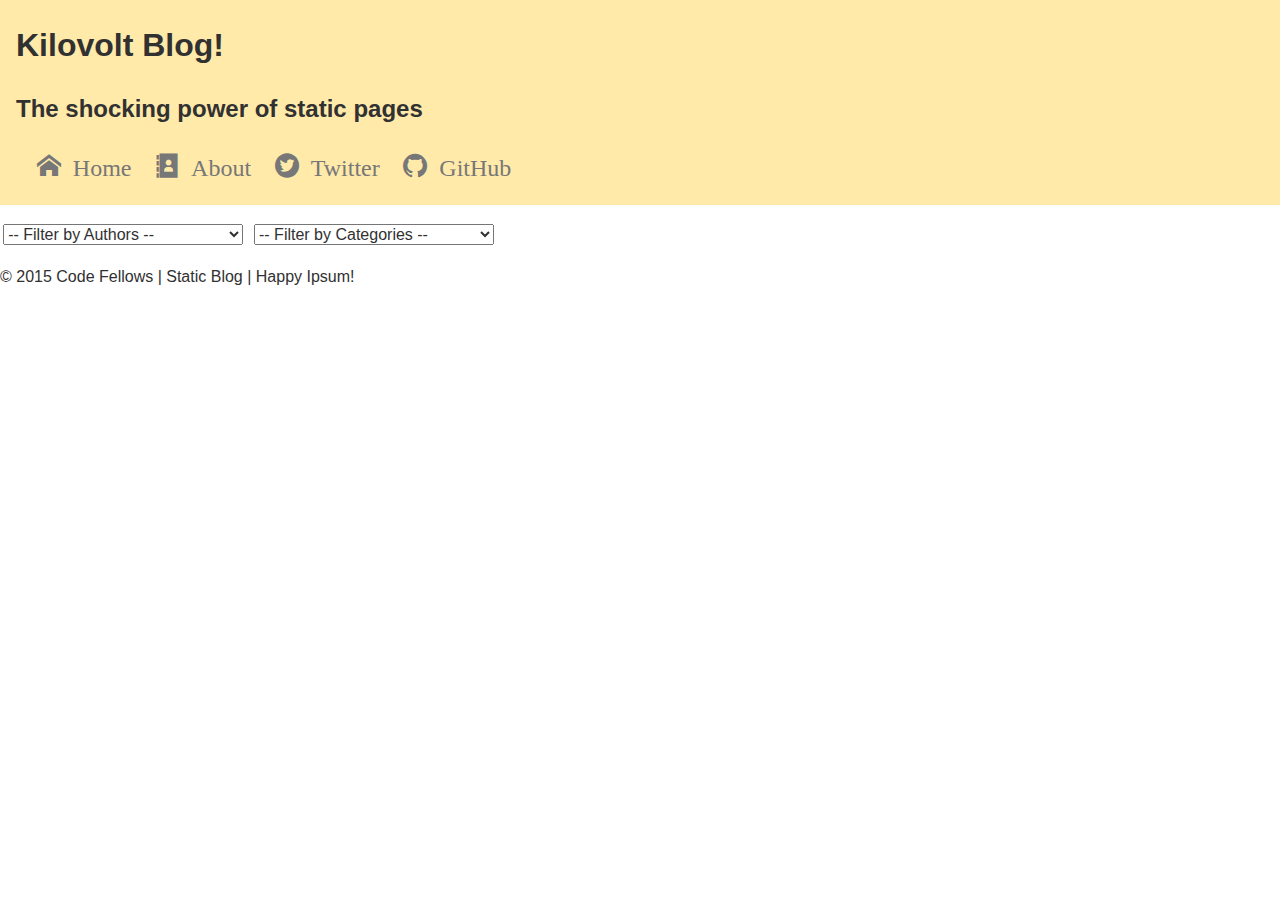
<file: class-04-templates/pair-assignment/starter-code/index.html>
<!DOCTYPE html>
<html lang="en">
  <head>
    <meta charset="UTF-8">
    <title>Blog</title>
    <meta name="viewport" content="width=device-width, initial-scale=1">
    <link rel="stylesheet" href="vendor/styles/normalize.css">
    <link rel="stylesheet" href="styles/icons.css">
    <link rel="stylesheet" href="styles/base.css">
    <link rel="stylesheet" href="styles/layout.css">
    <link rel="stylesheet" href="styles/modules.css">

    <!--
      TODO: Add a script tag to hold the Handlebars template.
        - Be sure to give it a meaningful id attribute.
        - Move your old template structure to here.
        - Insert placeholder keys.
        - If your object doesn't have values you need yet, you can add those properties in the model.
    -->

  </head>
  <body>
    <header class="site-header clearfix">
      <section class="heading-group-h1">
        <h1>
          Kilovolt Blog!
        </h1>
        <h2>The shocking power of static pages</h2>
      </section>
      <nav class="main-nav">
        <div class="icon-menu"></div>
        <ul>
          <li class="tab" data-content="articles"><a href="#" class="icon-home"> Home</a></li>
          <li class="tab" data-content="about"><a href="#" class="icon-address-book"> About</a></li>
          <li><a href="http://twitter.com/brookr" target="_blank" class="icon-twitter3"> Twitter</a></li>
          <li><a href="http://github.com/brookr" target="_blank" class="icon-github"> GitHub</a></li>
        </ul>
      </nav>
    </header>
    <main>
      <section id="articles" class="tab-content">
        <div>
          <ul id="filters">
            <li>
              <select id="author-filter">
                <option value="">-- Filter by Authors --</option>
              </select>
            </li>
            <li>
              <select id="category-filter">
                <option value="">-- Filter by Categories --</option>
              </select>
            </li>
          </ul>
        </div>
      </section>
      <section id="about" class="tab-content">
        <header>
          Welcome to my Blog
        </header>
        <section>
          <h1>Some of my intrests:</h1>
          <ul>
            <li>Coding</li>
            <li>Sharing what I've learned</li>
            <li>Hanging with my family</li>
          </ul>
        </section>
      </section>
    </main>
    <footer>
      &copy; 2015 Code Fellows | Static Blog | Happy Ipsum!
    </footer>

    <script src="https://ajax.googleapis.com/ajax/libs/jquery/2.1.4/jquery.min.js"></script>
    <!-- TODO: Include Handlebars.JS from a CDN -->
    <script src="scripts/blogArticles.js"></script>
    <script src="scripts/article.js"></script>
    <script src="scripts/articleView.js"></script>
  </body>
</html>
</file>
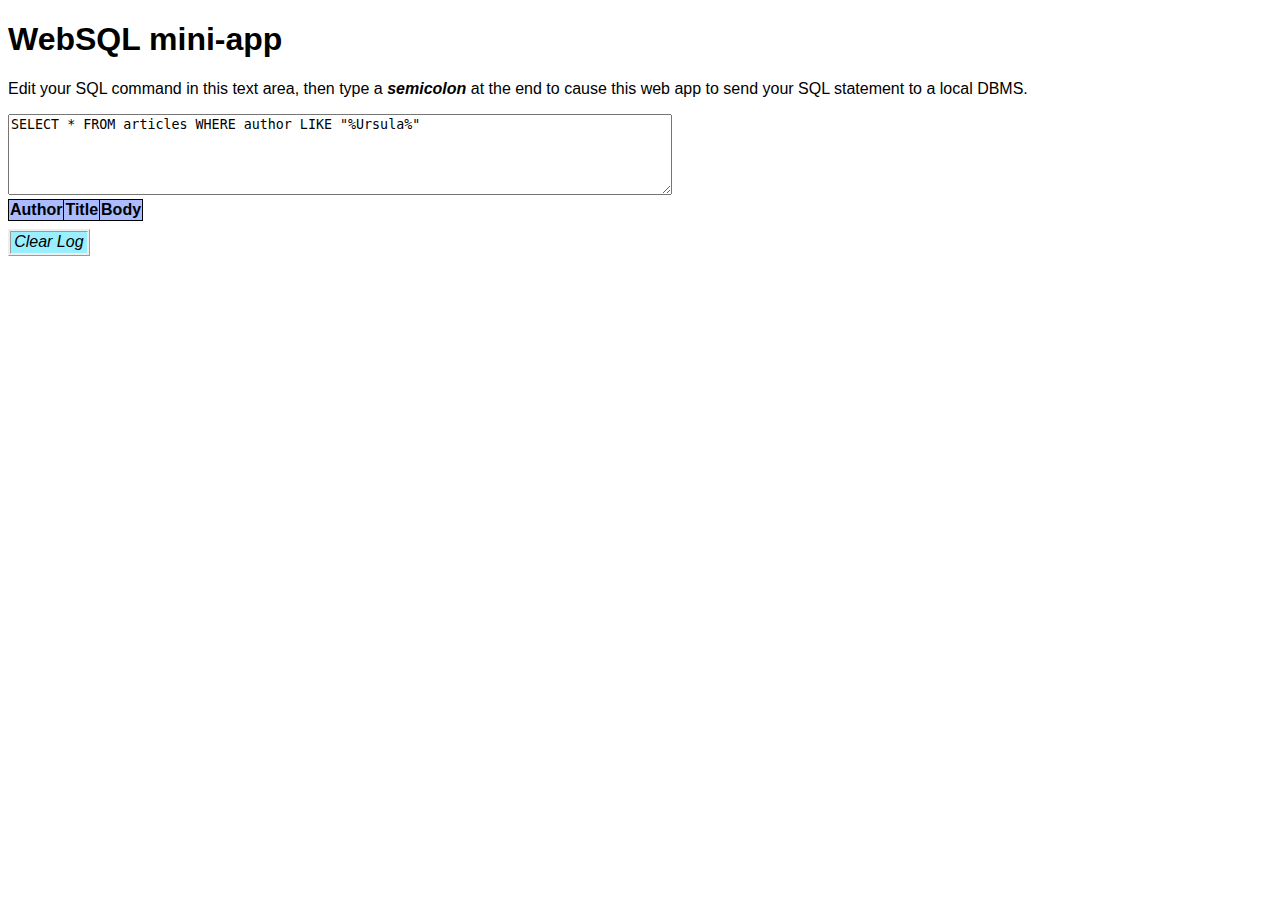
<file: class-08-crud-a-resource/lecture-code/miniDB/index.html>
<!DOCTYPE html>
<html lang="en">

<head>
  <meta charset="utf-8"></meta>
  <title>WebSQL mini-app</title>
  <link rel="stylesheet" href="base.css">
</head>

<body>
  <h1>WebSQL mini-app</h1>

  <p>Edit your SQL command in this text area, then type a <span id="sc">semicolon</span> at the end to cause this web app to send your SQL statement to a local DBMS.</p>
  <textarea id="cmd" cols="80" rows="5" placeholder="Enter SQL statement">SELECT * FROM articles WHERE author LIKE "%Ursula%"</textarea>

  <table id="dbOut">
    <tr><th>Author</th> <th>Title</th> <th>Body</th></tr>
  </table>

  <p id="rmLog">Clear Log</p>
  <p id="pLog"></p>

  <script src="http://code.jquery.com/jquery-2.2.0.min.js"></script>
  <script src="http://html5sql.com/js/html5sql.js"></script>
  <script src="webdb.js"></script>
  <script defer async src="mylog.js"></script>
  <script defer async src="model.js"></script>
  <script defer async src="index.js"></script>
</body>

</html>
</file>
<file: class-04-templates/pair-assignment/starter-code/styles/icons.css>
@font-face {
	font-family: 'icomoon';
	src:url('fonts/icomoon.eot?wfb79s');
	src:url('fonts/icomoon.eot?wfb79s#iefix') format('embedded-opentype'),
		url('fonts/icomoon.ttf?wfb79s') format('truetype'),
		url('fonts/icomoon.woff?wfb79s') format('woff'),
		url('fonts/icomoon.svg?wfb79s#icomoon') format('svg');
	font-weight: normal;
	font-style: normal;
}

[class^="icon-"], [class*=" icon-"] {
	font-family: 'icomoon';
	speak: none;
	font-style: normal;
	font-weight: normal;
	font-variant: normal;
	text-transform: none;
	line-height: 1;

	/* Better Font Rendering =========== */
	-webkit-font-smoothing: antialiased;
	-moz-osx-font-smoothing: grayscale;
}

.icon-home:before {
	content: "\e908";
}
.icon-home3:before {
	content: "\e900";
}
.icon-address-book:before {
	content: "\e901";
}
.icon-rocket:before {
	content: "\e909";
}
.icon-power:before {
	content: "\e90a";
}
.icon-menu:before {
	content: "\e902";
}
.icon-link:before {
	content: "\e903";
}
.icon-happy:before {
	content: "\e904";
}
.icon-happy2:before {
	content: "\e905";
}
.icon-plus:before {
	content: "\e90b";
}
.icon-minus:before {
	content: "\e90c";
}
.icon-cross:before {
	content: "\e90d";
}
.icon-checkmark:before {
	content: "\e90e";
}
.icon-twitter3:before {
	content: "\e906";
}
.icon-github:before {
	content: "\e907";
}
</file>
<file: class-04-templates/pair-assignment/starter-code/styles/base.css>
img {
  max-width: 100%;
}

body {
  line-height: 1.5;
  font-size: 100%;
  color: #313131;
}

hr {
  margin: 1em;
  width: 80%;
}

/*TEXT STYLES
=======================================*/
p {
  font-size: 1em;
}

address {
  display: inline-block;
}

/*LINK STYLES
=======================================*/

a, a:link, a:active {
  text-decoration: none;
  color: #777;
}

a:hover, a:focus {
  color: #29506D;
}

a:visited {
}
</file>
<file: class-04-templates/pair-assignment/starter-code/styles/layout.css>
.pull-left {
  float: left;
}

.pull-right {
  float: right;
}

.clearfix::after {
  content: "";
  display: table;
  clear: both;
}

.heading-group-h1 {
  max-width: 80%;
}

#filters select {
  width: 90%;
  margin: .2em 5%;
}

@media only screen and (min-width: 640px) {
  .heading-group-h1 {
    padding: .1em .1em .1em 2em;
    float: none;
  }

  #filters select {
    width: 15em;
    margin: .2em .2em;
  }

  #filters li {
    width: 20em;
    display: inline;
  }
}
</file>
<file: class-04-templates/pair-assignment/starter-code/styles/modules.css>
.site-header {
  background: #FFEAAA;
}

.heading-group-h1 {
  float: left;
  padding: 0 0 .2em 1em;
}

.icon-menu {
  font-size: 3em;
  float: right;
}

.main-nav {
  padding: 0.1em;
}

.main-nav ul {
  display: none;
  padding: 0;
  list-style: none;
  clear: both;
}

.main-nav:hover ul {
  display: block;
}

.main-nav li {
  margin-right: .4em;
  font-size: 1.5em;
  padding: .5em .2em;
  border-bottom: 1px solid #ccc;
}

#filters {
  padding: 0;
  list-style: none;
}

.template {
  display: none;
}

.byline {
  color: #777;
}

.byline a {
  font-weight: bold;
  text-decoration: none;
}

@media only screen and (min-width: 640px) {
  .icon-menu {
    display: none;
  }

  .main-nav {
    padding: .2em .2em .2em 2em;
  }

  .main-nav ul {
    display: block;
  }

  .main-nav ul li {
    display: inline;
    border-bottom: none;
  }

  .main-nav ul li:hover a {
    color: #29506D;
  }

}
</file>
<file: class-08-crud-a-resource/lecture-code/miniDB/base.css>
body { font-family: Helvetica, Arial, sans-serif }

table, th, td {
  border: 1px solid black;
  border-collapse: collapse
}
th { background-color: #abf }

#sc {
  font-style: italic;
  font-weight: bold
}

#rmLog {
  display: inline-block;
  font-style: oblique;
  margin-top: 0.5rem;
  padding: 0.1rem 0.2rem;
  border-style: ridge;
  background-color: #9ef
}

#redDiv  { color: red;   background-color: pink;  }
#cellDiv { color: green; background-color: #eee; }
</file>
